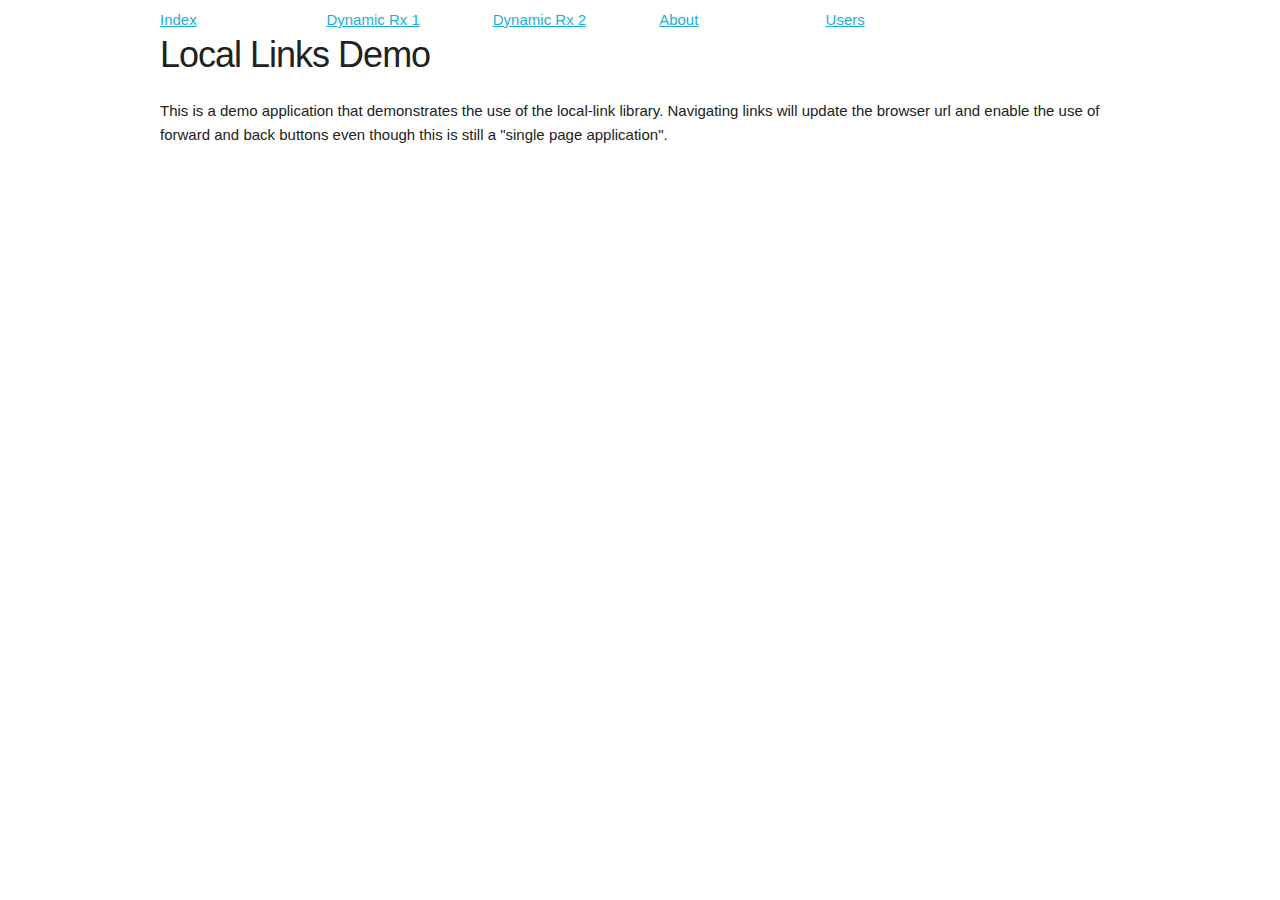
<file: index.html>
<!DOCTYPE html>
<html>
<head>
  <title>Example Scala.js application</title>
  <meta http-equiv="Content-Type" content="text/html; charset=UTF-8"/>
  <link rel="stylesheet" href="skeleton.css">
</head>
<body>
<script type="text/javascript" src="example-fastopt.js"></script>
<script type="text/javascript" src="example-launcher.js"></script>
</body>
</html>
</file>
<file: skeleton.css>
/*
* Skeleton V2.0.4
* Copyright 2014, Dave Gamache
* www.getskeleton.com
* Free to use under the MIT license.
* http://www.opensource.org/licenses/mit-license.php
* 12/29/2014
*/


/* Table of contents
––––––––––––––––––––––––––––––––––––––––––––––––––
- Grid
- Base Styles
- Typography
- Links
- Buttons
- Forms
- Lists
- Code
- Tables
- Spacing
- Utilities
- Clearing
- Media Queries
*/


/* Grid
–––––––––––––––––––––––––––––––––––––––––––––––––– */
.container {
  position: relative;
  width: 100%;
  max-width: 960px;
  margin: 0 auto;
  padding: 0 20px;
  box-sizing: border-box; }
.column,
.columns {
  width: 100%;
  float: left;
  box-sizing: border-box; }

/* For devices larger than 400px */
@media (min-width: 400px) {
  .container {
    width: 85%;
    padding: 0; }
}

/* For devices larger than 550px */
@media (min-width: 550px) {
  .container {
    width: 80%; }
  .column,
  .columns {
    margin-left: 4%; }
  .column:first-child,
  .columns:first-child {
    margin-left: 0; }

  .one.column,
  .one.columns                    { width: 4.66666666667%; }
  .two.columns                    { width: 13.3333333333%; }
  .three.columns                  { width: 22%;            }
  .four.columns                   { width: 30.6666666667%; }
  .five.columns                   { width: 39.3333333333%; }
  .six.columns                    { width: 48%;            }
  .seven.columns                  { width: 56.6666666667%; }
  .eight.columns                  { width: 65.3333333333%; }
  .nine.columns                   { width: 74.0%;          }
  .ten.columns                    { width: 82.6666666667%; }
  .eleven.columns                 { width: 91.3333333333%; }
  .twelve.columns                 { width: 100%; margin-left: 0; }

  .one-third.column               { width: 30.6666666667%; }
  .two-thirds.column              { width: 65.3333333333%; }

  .one-half.column                { width: 48%; }

  /* Offsets */
  .offset-by-one.column,
  .offset-by-one.columns          { margin-left: 8.66666666667%; }
  .offset-by-two.column,
  .offset-by-two.columns          { margin-left: 17.3333333333%; }
  .offset-by-three.column,
  .offset-by-three.columns        { margin-left: 26%;            }
  .offset-by-four.column,
  .offset-by-four.columns         { margin-left: 34.6666666667%; }
  .offset-by-five.column,
  .offset-by-five.columns         { margin-left: 43.3333333333%; }
  .offset-by-six.column,
  .offset-by-six.columns          { margin-left: 52%;            }
  .offset-by-seven.column,
  .offset-by-seven.columns        { margin-left: 60.6666666667%; }
  .offset-by-eight.column,
  .offset-by-eight.columns        { margin-left: 69.3333333333%; }
  .offset-by-nine.column,
  .offset-by-nine.columns         { margin-left: 78.0%;          }
  .offset-by-ten.column,
  .offset-by-ten.columns          { margin-left: 86.6666666667%; }
  .offset-by-eleven.column,
  .offset-by-eleven.columns       { margin-left: 95.3333333333%; }

  .offset-by-one-third.column,
  .offset-by-one-third.columns    { margin-left: 34.6666666667%; }
  .offset-by-two-thirds.column,
  .offset-by-two-thirds.columns   { margin-left: 69.3333333333%; }

  .offset-by-one-half.column,
  .offset-by-one-half.columns     { margin-left: 52%; }

}


/* Base Styles
–––––––––––––––––––––––––––––––––––––––––––––––––– */
/* NOTE
html is set to 62.5% so that all the REM measurements throughout Skeleton
are based on 10px sizing. So basically 1.5rem = 15px :) */
html {
  font-size: 62.5%; }
body {
  font-size: 1.5em; /* currently ems cause chrome bug misinterpreting rems on body element */
  line-height: 1.6;
  font-weight: 400;
  font-family: "Raleway", "HelveticaNeue", "Helvetica Neue", Helvetica, Arial, sans-serif;
  color: #222; }


/* Typography
–––––––––––––––––––––––––––––––––––––––––––––––––– */
h1, h2, h3, h4, h5, h6 {
  margin-top: 0;
  margin-bottom: 2rem;
  font-weight: 300; }
h1 { font-size: 4.0rem; line-height: 1.2;  letter-spacing: -.1rem;}
h2 { font-size: 3.6rem; line-height: 1.25; letter-spacing: -.1rem; }
h3 { font-size: 3.0rem; line-height: 1.3;  letter-spacing: -.1rem; }
h4 { font-size: 2.4rem; line-height: 1.35; letter-spacing: -.08rem; }
h5 { font-size: 1.8rem; line-height: 1.5;  letter-spacing: -.05rem; }
h6 { font-size: 1.5rem; line-height: 1.6;  letter-spacing: 0; }

/* Larger than phablet */
@media (min-width: 550px) {
  h1 { font-size: 5.0rem; }
  h2 { font-size: 4.2rem; }
  h3 { font-size: 3.6rem; }
  h4 { font-size: 3.0rem; }
  h5 { font-size: 2.4rem; }
  h6 { font-size: 1.5rem; }
}

p {
  margin-top: 0; }


/* Links
–––––––––––––––––––––––––––––––––––––––––––––––––– */
a {
  color: #1EAEDB; }
a:hover {
  color: #0FA0CE; }


/* Buttons
–––––––––––––––––––––––––––––––––––––––––––––––––– */
.button,
button,
input[type="submit"],
input[type="reset"],
input[type="button"] {
  display: inline-block;
  height: 38px;
  padding: 0 30px;
  color: #555;
  text-align: center;
  font-size: 11px;
  font-weight: 600;
  line-height: 38px;
  letter-spacing: .1rem;
  text-transform: uppercase;
  text-decoration: none;
  white-space: nowrap;
  background-color: transparent;
  border-radius: 4px;
  border: 1px solid #bbb;
  cursor: pointer;
  box-sizing: border-box; }
.button:hover,
button:hover,
input[type="submit"]:hover,
input[type="reset"]:hover,
input[type="button"]:hover,
.button:focus,
button:focus,
input[type="submit"]:focus,
input[type="reset"]:focus,
input[type="button"]:focus {
  color: #333;
  border-color: #888;
  outline: 0; }
.button.button-primary,
button.button-primary,
input[type="submit"].button-primary,
input[type="reset"].button-primary,
input[type="button"].button-primary {
  color: #FFF;
  background-color: #33C3F0;
  border-color: #33C3F0; }
.button.button-primary:hover,
button.button-primary:hover,
input[type="submit"].button-primary:hover,
input[type="reset"].button-primary:hover,
input[type="button"].button-primary:hover,
.button.button-primary:focus,
button.button-primary:focus,
input[type="submit"].button-primary:focus,
input[type="reset"].button-primary:focus,
input[type="button"].button-primary:focus {
  color: #FFF;
  background-color: #1EAEDB;
  border-color: #1EAEDB; }


/* Forms
–––––––––––––––––––––––––––––––––––––––––––––––––– */
input[type="email"],
input[type="number"],
input[type="search"],
input[type="text"],
input[type="tel"],
input[type="url"],
input[type="password"],
textarea,
select {
  height: 38px;
  padding: 6px 10px; /* The 6px vertically centers text on FF, ignored by Webkit */
  background-color: #fff;
  border: 1px solid #D1D1D1;
  border-radius: 4px;
  box-shadow: none;
  box-sizing: border-box; }
/* Removes awkward default styles on some inputs for iOS */
input[type="email"],
input[type="number"],
input[type="search"],
input[type="text"],
input[type="tel"],
input[type="url"],
input[type="password"],
textarea {
  -webkit-appearance: none;
     -moz-appearance: none;
          appearance: none; }
textarea {
  min-height: 65px;
  padding-top: 6px;
  padding-bottom: 6px; }
input[type="email"]:focus,
input[type="number"]:focus,
input[type="search"]:focus,
input[type="text"]:focus,
input[type="tel"]:focus,
input[type="url"]:focus,
input[type="password"]:focus,
textarea:focus,
select:focus {
  border: 1px solid #33C3F0;
  outline: 0; }
label,
legend {
  display: block;
  margin-bottom: .5rem;
  font-weight: 600; }
fieldset {
  padding: 0;
  border-width: 0; }
input[type="checkbox"],
input[type="radio"] {
  display: inline; }
label > .label-body {
  display: inline-block;
  margin-left: .5rem;
  font-weight: normal; }


/* Lists
–––––––––––––––––––––––––––––––––––––––––––––––––– */
ul {
  list-style: circle inside; }
ol {
  list-style: decimal inside; }
ol, ul {
  padding-left: 0;
  margin-top: 0; }
ul ul,
ul ol,
ol ol,
ol ul {
  margin: 1.5rem 0 1.5rem 3rem;
  font-size: 90%; }
li {
  margin-bottom: 1rem; }


/* Code
–––––––––––––––––––––––––––––––––––––––––––––––––– */
code {
  padding: .2rem .5rem;
  margin: 0 .2rem;
  font-size: 90%;
  white-space: nowrap;
  background: #F1F1F1;
  border: 1px solid #E1E1E1;
  border-radius: 4px; }
pre > code {
  display: block;
  padding: 1rem 1.5rem;
  white-space: pre; }


/* Tables
–––––––––––––––––––––––––––––––––––––––––––––––––– */
th,
td {
  padding: 12px 15px;
  text-align: left;
  border-bottom: 1px solid #E1E1E1; }
th:first-child,
td:first-child {
  padding-left: 0; }
th:last-child,
td:last-child {
  padding-right: 0; }


/* Spacing
–––––––––––––––––––––––––––––––––––––––––––––––––– */
button,
.button {
  margin-bottom: 1rem; }
input,
textarea,
select,
fieldset {
  margin-bottom: 1.5rem; }
pre,
blockquote,
dl,
figure,
table,
p,
ul,
ol,
form {
  margin-bottom: 2.5rem; }


/* Utilities
–––––––––––––––––––––––––––––––––––––––––––––––––– */
.u-full-width {
  width: 100%;
  box-sizing: border-box; }
.u-max-full-width {
  max-width: 100%;
  box-sizing: border-box; }
.u-pull-right {
  float: right; }
.u-pull-left {
  float: left; }


/* Misc
–––––––––––––––––––––––––––––––––––––––––––––––––– */
hr {
  margin-top: 3rem;
  margin-bottom: 3.5rem;
  border-width: 0;
  border-top: 1px solid #E1E1E1; }


/* Clearing
–––––––––––––––––––––––––––––––––––––––––––––––––– */

/* Self Clearing Goodness */
.container:after,
.row:after,
.u-cf {
  content: "";
  display: table;
  clear: both; }


/* Media Queries
–––––––––––––––––––––––––––––––––––––––––––––––––– */
/*
Note: The best way to structure the use of media queries is to create the queries
near the relevant code. For example, if you wanted to change the styles for buttons
on small devices, paste the mobile query code up in the buttons section and style it
there.
*/


/* Larger than mobile */
@media (min-width: 400px) {}

/* Larger than phablet (also point when grid becomes active) */
@media (min-width: 550px) {}

/* Larger than tablet */
@media (min-width: 750px) {}

/* Larger than desktop */
@media (min-width: 1000px) {}

/* Larger than Desktop HD */
@media (min-width: 1200px) {}
</file>
